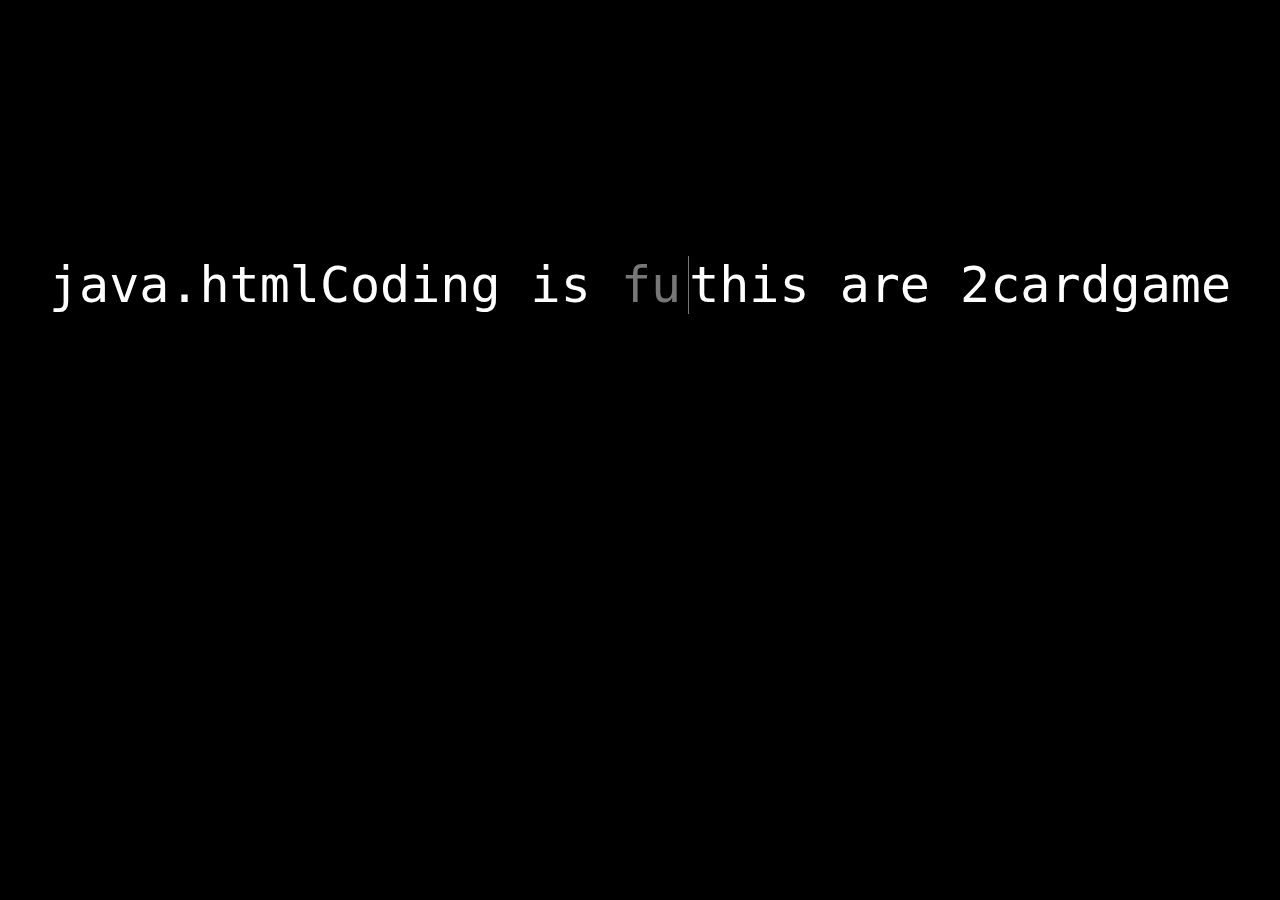
<file: java.html>
java.html

<!doctype html>​
​<html lang="en">​
​<head>​
	<meta charset="UTF-8">​
	<title>Javascript Basic I Assignment</title>​
	<script>
		//declare an array, which containts combination of numbers, strings and functions.
		x = [3,5,'Dojo', 'rocks', {name: 'Michael', title: 'Sensei'}];
		//loop through an array and echo/log each
		for(item in x){
			console.log(x[item]);
		}
		//add or push new item in the x array
		x.push(100);
		console.log(x);
		//push a new array inside the x array variable and display it as log
		x.push(["hello", "world"]);
		console.log(x);
		//for loop that sums all the numbers between 1 to 500
		total = 0;
		for(var i = 1; i <= 500; i++){
			var total = i + total;
		}
		console.log(total);
		//get the time difference in milliseconds before and after looping 1 million times.
		var date = new Date();
		var start = date.getTime();
		sum = 0;
		for(var i = 1; i <= 1000000; i++ ){
			var sum = i + sum;
		}
		var date = new Date();
		var end = date.getTime();
		var timediff = end - start;
		console.log("Time Difference in milliseconds: " + timediff);
	</script>​
​</head>​
​<body>​
	
​</body>​
​</html>

<!doctype html>​
​<html lang="en">​
​<head>​
	<meta charset="UTF-8">​
	<title>Javascript Basic 2 Assignment</title>​
	<script>
		//person object
		person = {
			name: "Oliver",
			distance_travelled: 0,
			say_name: function(){
				alert(this.name);
			},
			say_something: function(x){
				alert(this.name + " says " + x);
			},
		 	walk: function(){
		 		person.distance_travelled += 3;
		 		alert(person.name + " is walking " + person.distance_travelled); 
		 	},
		 	run: function(){
		 		person.distance_travelled += 10;
		 		alert(person.name + " is running " + person.distance_travelled);
		 	},
		 	crawl: function(){
		 		person.distance_travelled += 1;
		 		alert(person.name + " is crawling " + person.distance_travelled);
		 	},
		 	do_something: function(){
				var random = [this.walk, this.run, this.crawl];
				return random[Math.floor(Math.random()*3)]();		 		
		 	},
		 	fly: function(x, y){
				var num = Math.floor(Math.random()*10);
				if (num <= 2) {
					return x();
				} else {
					return y();
				};
		 	}
		};
		//these are function to be passed to the fly method. type in person.fly(x,y) to test it out.
		var x = function() {
			alert('Flying... Weeeee!!!!');
		}
		var y = function() {
			alert(':(');
		}
		//type these in the console to test the do_something method and the fly method
		// person.fly(x,y);
		// person.say_something("Hello");
		// person.do_something();
		// person.say_name();
	</script>​
​</head>​
​<body>​
	
​</body>​
​</html>


<html>​
​<head>​
	<title>Javascript Demo</title>​
	<style>
			body {
				background-color:black;
				font-family: monospace;
				color:white;
				font-size:50px;
				text-align: center;
				margin-top:20%;
			}
			#magic{
				color: #777;
				border-right: 1px solid #777;
				padding-right: 7px;
				display: inline;
			}
	</style>​
​</head>​
​<body>​
​
	Coding is <div id="magic"></div>​
​
	<script>
		(function () { 
			var words = ["fun", "exciting", "about not giving up", "being helpful", "being open", "what I learned at CodingDojo!"],
			el = document.getElementById('magic'),
			word_counter = 0,
			character_counter = 0;
			
			for (var i = 0; i < words.length; i++) {
				words[i] = words[i].replace(/ /g, String.fromCharCode(160));
			}
			function updateText()
			{
				el.innerHTML = el.innerHTML+words[word_counter][character_counter++];
				if(character_counter == words[word_counter].length + 1)
				{
					word_counter++; 	//choose a different word
					character_counter = 0;	//start over with the first character of the word
					el.innerHTML = '';  //set the html to be blank
					//if we're displaying the last word, go back to the first word
					if(word_counter == words.length)
						word_counter = 0;
				}
			}
			setInterval(updateText,300);
		})();
	</script>​
​
​</body>​
​
​</html>

this are 2
<!doctype html>​
​<html lang="en">​
​<head>​
	<meta charset="UTF-8">​
	<title>Intermediate II (More Callbacks)</title>​
	<script>
		bank_account = {
			account_number: 123,
			pin: 123,
			cash_amount: 1000000,
			owner: 'Johnny',
			
			withdraw: function(amount, callback){
				this.cash_amount -= amount;
				if(this.cash_amount >= 0){
					callback(amount);
				}
				else{
					this.cash_amount = 0;
					alert("You are bankrupt!");
				}
			},
			deposit: function(amount, callback){
				this.cash_amount += amount;
				callback(amount);
			}
		};
		// A call to withdraw
		bank_account.withdraw( 5000, function(amount){
			alert("You withdraw " + amount + " from your bank account");
			alert("You have " + bank_account.cash_amount + " money left");
		});
		// A call to deposit
		bank_account.deposit( 5000, function(amount){
			alert("You deposit " + amount + " to your bank account");
			alert("You now have " + bank_account.cash_amount + " in your bank account");
		});
	</script>​
​</head>​
​<body>​
	
​</body>​
​</html>
<!doctype html>​
​<html lang="en">​
​<head>​
    <meta charset="UTF-8">​
    <title>Introduction to Callbacks</title>​
    <script>
        // declare the wizard
        var wizard = {
            mana: 500,
            spells: {
                open_sesame: {
                    name: "Open Sesame",
                    mana_cost: 10
                },
                chain_lightning: {
                    name: "Chain Lightning",
                    mana_cost: 20
                },
                fireball: {
                    name: "Fireball",
                    mana_cost: 30
                }
            },
            castSpell: function(spell, callback) {
                // decrease the wizard's mana
                this.mana -= spell.mana_cost;
                // run the callback from the parameter entered
                callback(spell);
            }
        };
        wizard.castSpell( wizard.spells.fireball, function(spell) {
            /*  Have it say "The wizard casted a spell! The spell is [spell_name]."  */
            alert("The wizard casted a spell! The spell is " + spell.name);
            alert("The wizard spent " + spell.mana_cost + " mana to cast it");
            alert("The wizard has " + wizard.mana + " left");
        });
        
    </script>​
​</head>​
​<body>​
​</body>​
​</html>

cardgame

<!doctype html>​
​<html lang="en">​
​<head>​
	<meta charset="UTF-8">​
	<title>Intermediate II (More Callbacks)</title>​
	<script>
		bank_account = {
			account_number: 123,
			pin: 123,
			cash_amount: 1000000,
			owner: 'Johnny',
			
			withdraw: function(amount, callback){
				this.cash_amount -= amount;
				if(this.cash_amount >= 0){
					callback(amount);
				}
				else{
					this.cash_amount = 0;
					alert("You are bankrupt!");
				}
			},
			deposit: function(amount, callback){
				this.cash_amount += amount;
				callback(amount);
			}
		};
		// A call to withdraw
		bank_account.withdraw( 5000, function(amount){
			alert("You withdraw " + amount + " from your bank account");
			alert("You have " + bank_account.cash_amount + " money left");
		});
		// A call to deposit
		bank_account.deposit( 5000, function(amount){
			alert("You deposit " + amount + " to your bank account");
			alert("You now have " + bank_account.cash_amount + " in your bank account");
		});
	</script>​
​</head>​
​<body>​
	
​</body>​
​</html>
<!doctype html>​
​<html lang="en">​
​<head>​
    <meta charset="UTF-8">​
    <title>Introduction to Callbacks</title>​
    <script>
        // declare the wizard
        var wizard = {
            mana: 500,
            spells: {
                open_sesame: {
                    name: "Open Sesame",
                    mana_cost: 10
                },
                chain_lightning: {
                    name: "Chain Lightning",
                    mana_cost: 20
                },
                fireball: {
                    name: "Fireball",
                    mana_cost: 30
                }
            },
            castSpell: function(spell, callback) {
                // decrease the wizard's mana
                this.mana -= spell.mana_cost;
                // run the callback from the parameter entered
                callback(spell);
            }
        };
        wizard.castSpell( wizard.spells.fireball, function(spell) {
            /*  Have it say "The wizard casted a spell! The spell is [spell_name]."  */
            alert("The wizard casted a spell! The spell is " + spell.name);
            alert("The wizard spent " + spell.mana_cost + " mana to cast it");
            alert("The wizard has " + wizard.mana + " left");
        });
        
    </script>​
​</head>​
​<body>​
​</body>​
​</html>
</file>
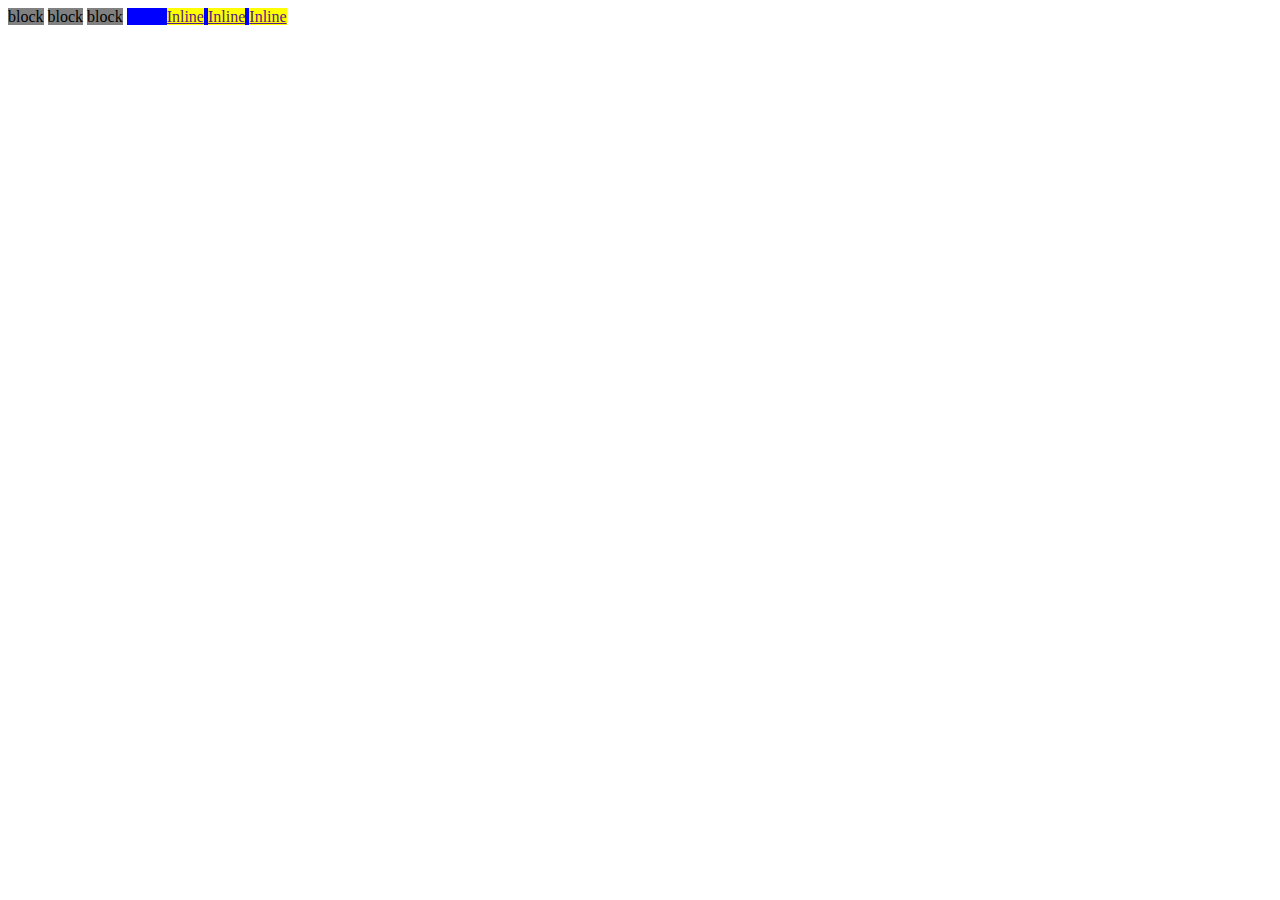
<file: CSS/block_inline.html>
<!DOCTYPE HTML>
<html lang="en">
<head>
	<meta charset="UTF-8">
	<title>Block and Inline</title>
	<meta name="description" content="A donation site!">
	<link rel="stylesheet" type="text/css" href="cs_2.css">
</head>
<body>
	<p>block</p>
	<p>block</p>
	<p>block</p>
	<ul>
		<li><a href="">Inline</a></li>
		<li><a href="">Inline</a></li>
		<li><a href="">Inline</a></li>
	</ul>
</body>
</html>
</file>
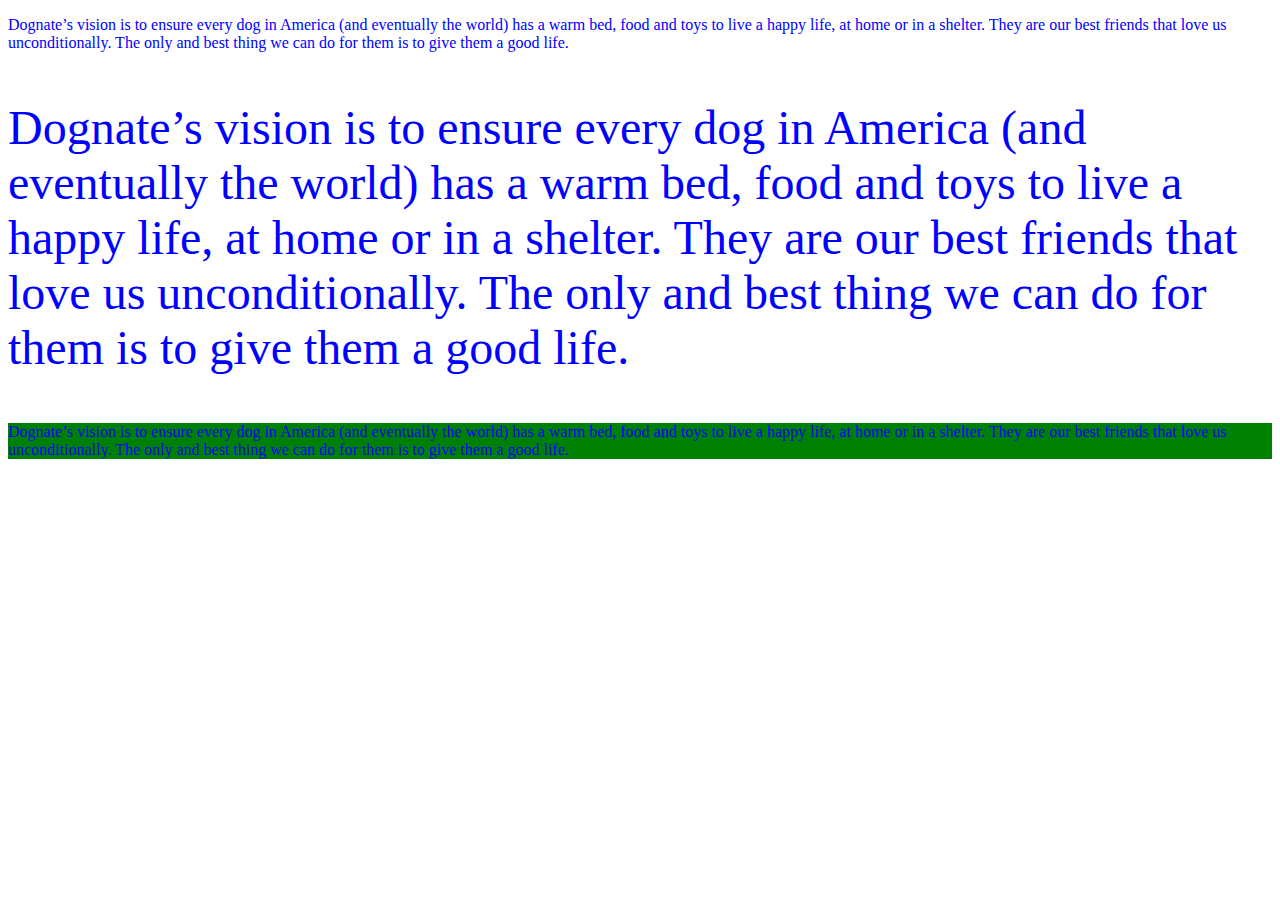
<file: CSS/css_overview.html>
<!DOCTYPE HTML>
<html lang="en">
<head>
	<meta charset="UTF-8">
	<title>Dognate</title>
	<meta name="description" content="A really cool site!">
	<link rel="stylesheet" type="text/css" href="css_l.css">
</head>
<body>
	<p>Dognate’s vision is to ensure every dog in America (and eventually the world) has a warm bed, food and toys to live a happy life, at home or in a shelter. They are our best friends that love us unconditionally. The only and best thing we can do for them is to give them a good life.</p> 
	<p id="important">Dognate’s vision is to ensure every dog in America (and eventually the world) has a warm bed, food and toys to live a happy life, at home or in a shelter. They are our best friends that love us unconditionally. The only and best thing we can do for them is to give them a good life.</p> 
	<p class="info">Dognate’s vision is to ensure every dog in America (and eventually the world) has a warm bed, food and toys to live a happy life, at home or in a shelter. They are our best friends that love us unconditionally. The only and best thing we can do for them is to give them a good life.</p> 
</body>
</html>
</file>
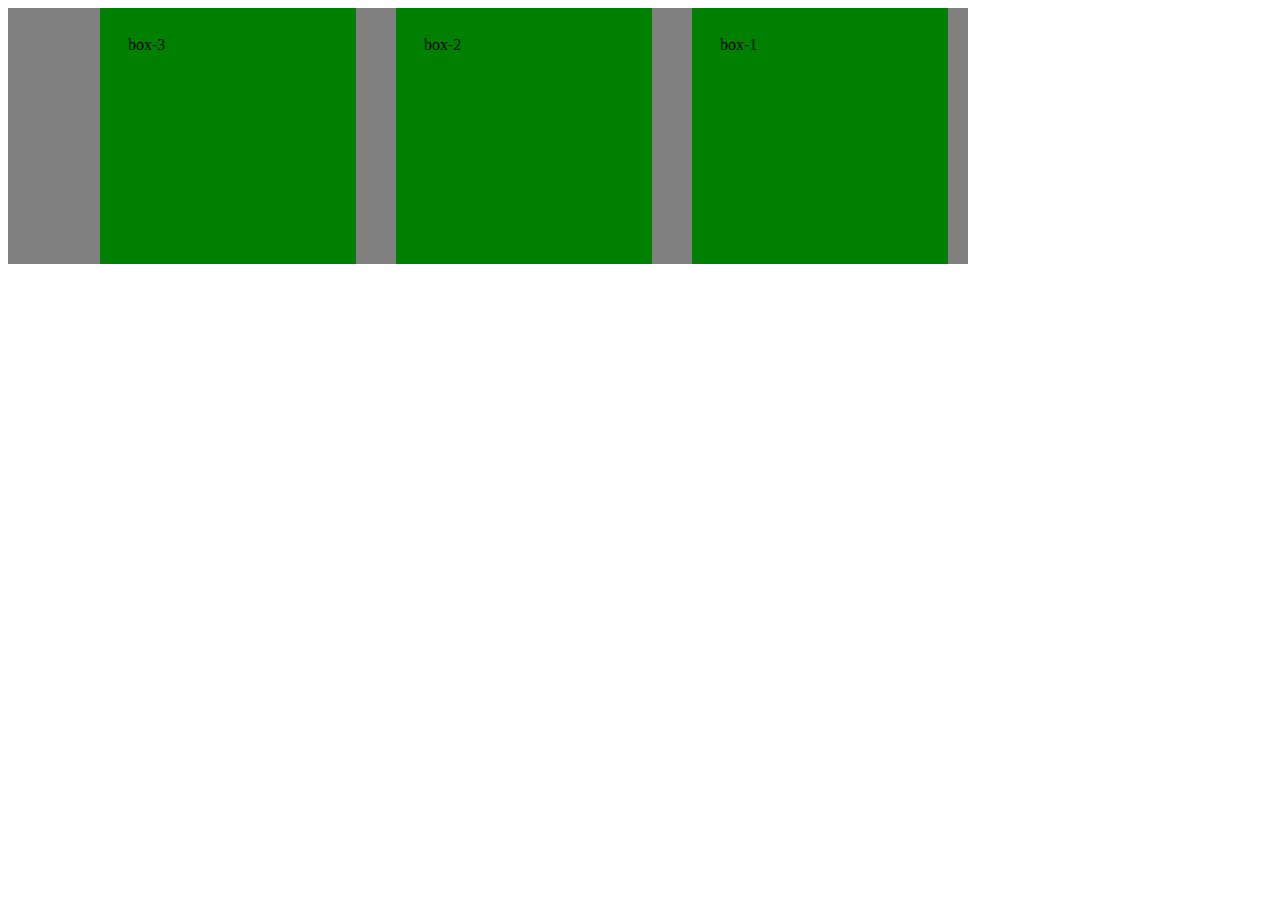
<file: CSS/layouts.html>
<!DOCTYPE HTML>
<html>
<head lang="en">
	<meta charset="UTF-8">
	<title>layouts</title>
	<meta name="description" content="A great site">
	<link rel="stylesheet" type="text/css" href="css_3.css">
</head>
<body>
	<div id="container">
		<div id="box-1">box-1
		</div>
		<div id="box-1">box-2
		</div>
		<div id="box-1">box-3
		</div>
	</div>
</body>
</html>
</file>
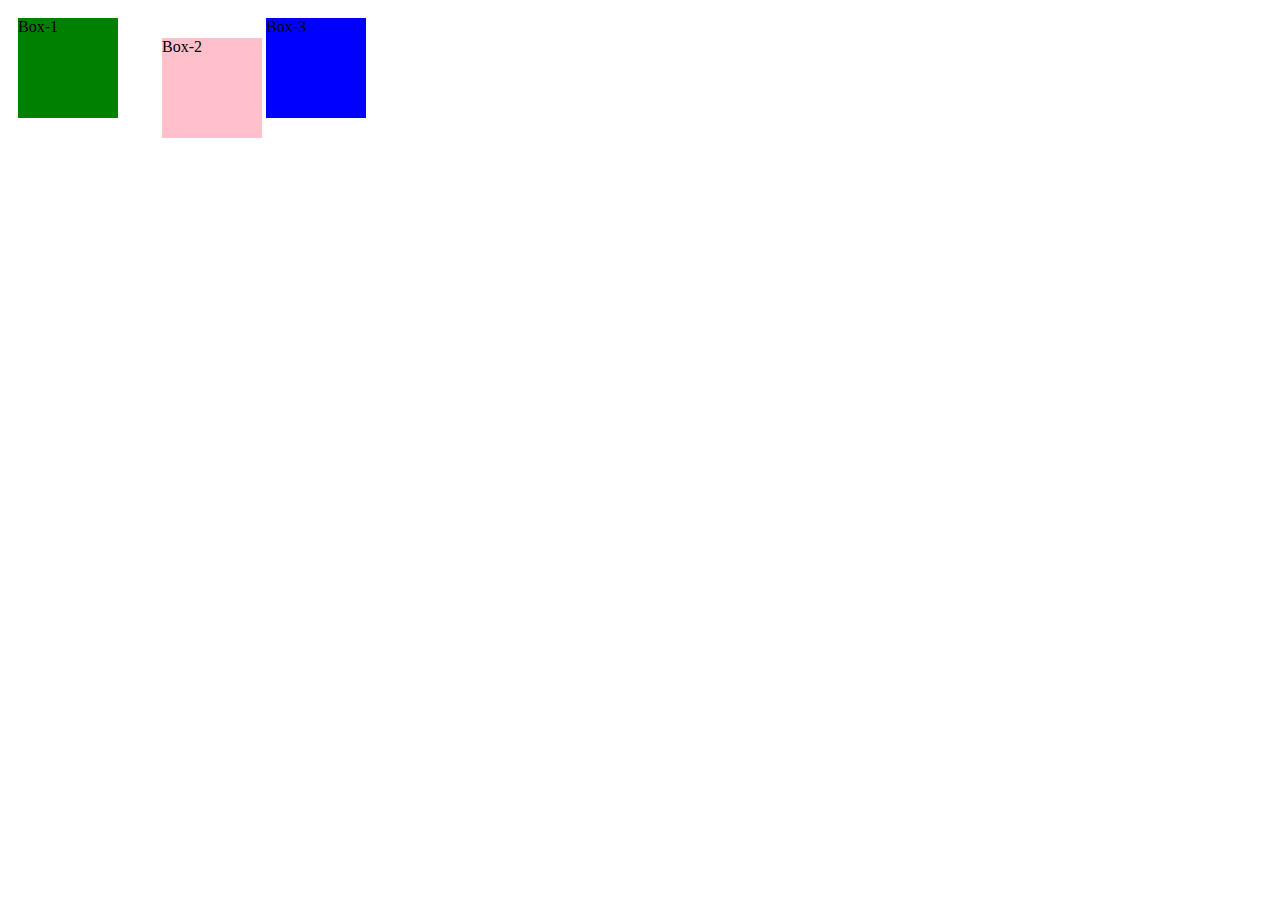
<file: CSS/positioning.html>
<!DOCTYPE HTML>
<html lang="en">
<head>
	<meta charset="UTF-8">
	<title>Layouts</title>
	<meta name="description "content="Dognate">
	<link rel="stylesheet" type="text/css" href="css_4.css">
</head>
<body>
	<div id="container">
		<div id="box-1">Box-1
		</div>
		<div id="box-2">Box-2
		</div>	
		<div id="box-3">Box-3
		</div>
	</div>
</body>
</html>
</file>
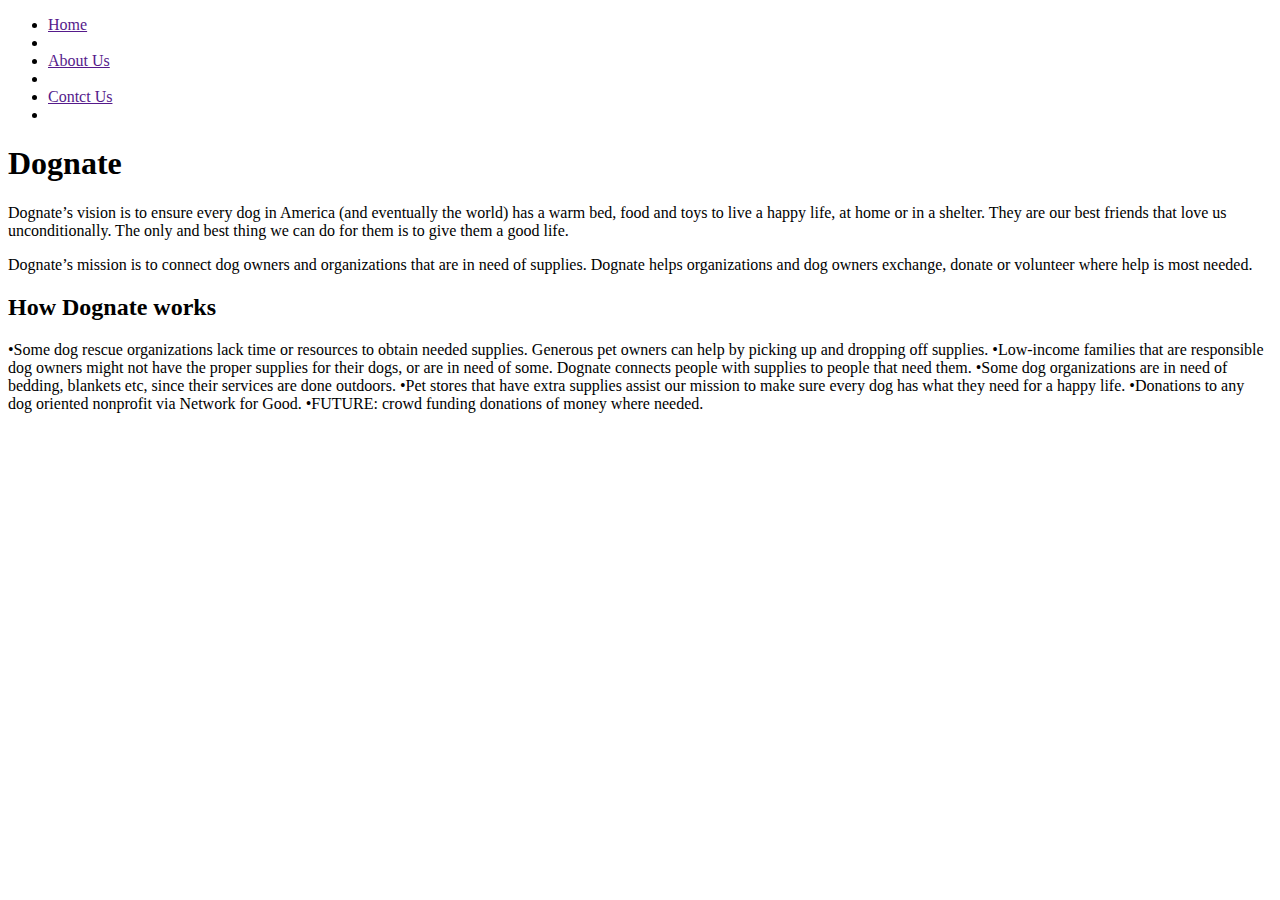
<file: HTML fakeblog/div_span.html>
<!DOCTYPE HTML>
<html lang="en">
<head>
		<meta charset="utf-8">
		<title>Dognate</title>
</head>
<body>
	<div id="nav">
		<ul>
			<li><a href="">Home</a><li>
			<li><a href="">About Us</a><li>
			<li><a href="">Contct Us</a><li>
		</ul>
	</div>
	<div id="Dognate">
		<h1>Dognate</h1>
		<p> Dognate’s vision is to ensure every dog in America (and eventually the world) has a warm bed, food and toys to live a happy life, at home or in a shelter. They are our best friends that love us unconditionally. The only and best thing we can do for them is to give them a good life. </p>
		<p> Dognate’s mission is to connect dog owners and organizations that are in need of supplies. Dognate helps organizations and dog owners exchange, donate or volunteer where help is most needed. </p>
	</div>
	<div id="HowDognateworks">	
		<h2>How Dognate works</h2>
		<p>•Some dog rescue organizations lack time or resources to obtain needed supplies. Generous pet owners can help by picking up and dropping off supplies. 
		•Low-income families that are responsible dog owners might not have the proper supplies for their dogs, or are in need of some. Dognate connects people with supplies to people that need them.
		•Some dog organizations are in need of bedding, blankets etc, since their services are done outdoors.
		•Pet stores that have extra supplies assist our mission to make sure every dog has what they need for a happy life. 
		•Donations to any dog oriented nonprofit via Network for Good.
		•FUTURE: crowd funding donations of money where needed. </p>
	</div>
</body>
</html>
</file>
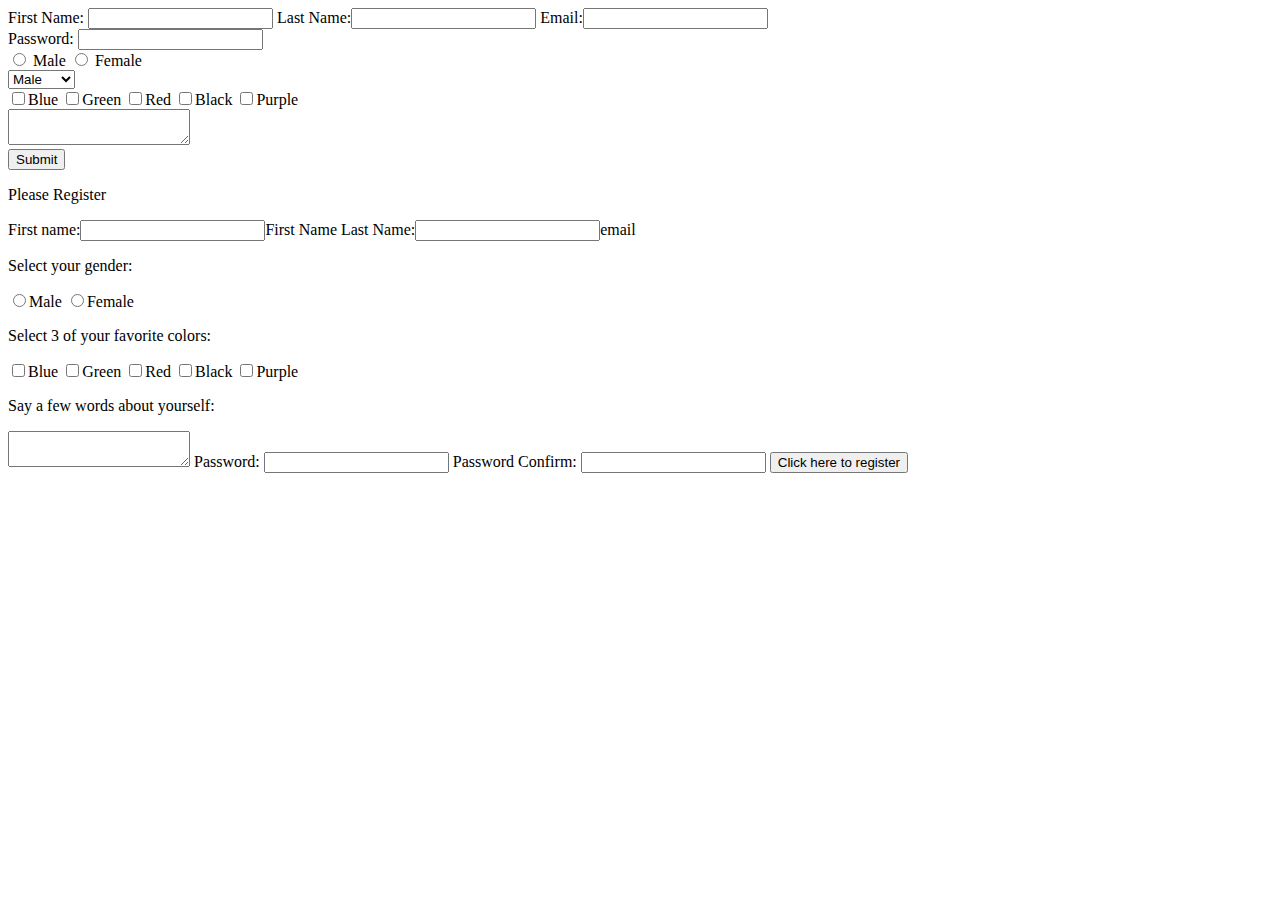
<file: HTML fakeblog/forms.html>
<!doctype html>
<html lang="en">
<head>
	<meta charset="utf-8"/>
	<title> My Form page</title>
</head>
<body>
	<label>First Name: <input type="text" name="first_name">
	</label>
	<label>		
		Last Name:<input type="text" name="last_name">
	</label>
	<label>
		Email:<input type="text" name="email">
 	</label><br />
	<label>
		Password: <input type="password" name="password">
	</label><br />	
	<label>
		<input type="radio" name="gender" value="male"> Male
	</label>
	<label>
		<input type="radio" name="gender" value="female"> Female
	</label><br />	
<select name="gender">
	<option value="male">Male</option>
	<option value="female">Female</option>
</select><br />	
	<label>
		<input type="checkbox" name="color" value="blue">Blue
	</label>
	<label>
		<input type="checkbox" name="color" value="green">Green
	</label>
	<label>
		<input type="checkbox" name="color" value="red">Red
	</label>
	<label>
		<input type="checkbox" name="color" value="black">Black
	</label>
	<label>
		<input type="checkbox" name="color" value="purple">Purple
	</label><br />
	<textarea name="description"></textarea><br />
		<input type="submit" value="Submit"><br />
		<p>Please Register</p>
	<label>
			First name:<input type="text" name="first_name">First Name
	</label>
			Last Name:<input type="text" name="email">email
	<p>Select your gender:<p>
		<input type="radio" name="gender" value="male">Male
	<label>
		<input type="radio" name="gender" value="female">Female
	</label>
	<p>Select 3 of your favorite colors:</p>
		<input type="checkbox" name="color" value="blue">Blue
    <label>
        <input type="checkbox" name="color" value="green">Green
    </label>
    <label>
        <input type="checkbox" name="color" value="red">Red
    </label>
    <label>
        <input type="checkbox" name="color" value="black">Black
    </label>
    <label>
        <input type="checkbox" name="color" value="Purple">Purple
    </label>
    <p>Say a few words about yourself:</p>
    <textarea name="description"></textarea>
    <label>
        Password: <input type="password" name="password">
    </label>
   <label>
        Password Confirm: <input type="password" name="password_confirmation">
   </label>
   <input type="submit" value="Click here to register">
</html>
</file>
<file: CSS/cs_2.css>
p{
	background-color: grey;
	display: inline;
}
a{
	background-color: yellow;
	display: inline;
}
ul{ background-color: blue;
	display: inline;
}
ul li{
	background-color: green;
	display: inline;
	}
</file>
<file: CSS/css_l.css>
p{
	color:blue;
}
	#important{
		font-size:36pt;
}
	.info{
		background-color: green;
		border; 1px solid black;
}
</file>
<file: CSS/css_3.css>
#container{
	background-color: grey;
	width: 960px;
	overflow: hidden;
	height: auto;
}
#box-1, #box-2, #box-3{
	background-color: green;
	height: 200px;
	width: 200px;
	border: 1px; solid black;
	margin: 0 20px;
	padding: 28px;
}
#box-1, #box-2, #box-3{
	float:right;
}
.clear{
	clear: both;
}
</file>
<file: CSS/css_4.css>
#container{
	background-color: yellow
	/*display: inline-block;*/
	width: 600px;
	margin: 0 auto;
}
#box-1, #box-2, #box-3{
	height: 100px;
	width: 100px;
	margin: 10px;
	display: inline-block;
}
#box-1{
	background-color: green;
	/*position/ absolute;
	top / 40px*/;
}
#box-2{
	background-color: pink;
	position: relative;
	top: 20px;
	left: 20px;
}
#box-3{
	background-color: blue;
}
</file>
